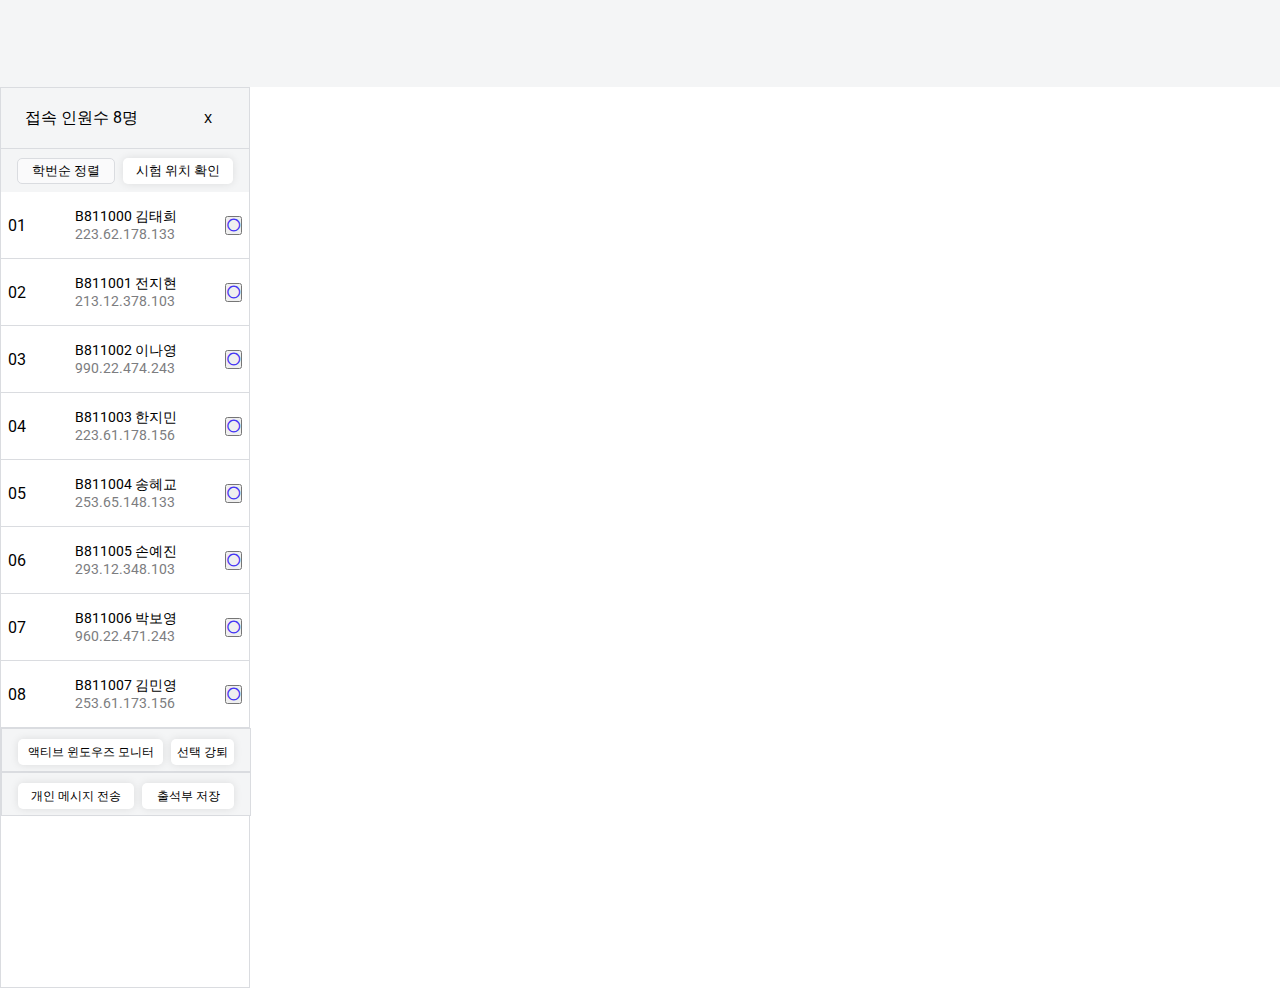
<file: index.html>
<!DOCTYPE html>
<html lang="en">
<head>
  <meta charset="UTF-8">
  <meta http-equiv="X-UA-Compatible" content="IE=edge">
  <meta name="viewport" content="width=device-width, initial-scale=1.0">
  <link href='https://fonts.googleapis.com/css?family=Roboto' rel='stylesheet'>
  <link rel="stylesheet" href="style.css">
  <link
    rel="stylesheet"
    href="https://cdnjs.cloudflare.com/ajax/libs/font-awesome/5.8.2/css/all.min.css"
  />
  <link href="https://cdn.jsdelivr.net/npm/bootstrap@5.0.2/dist/css/bootstrap.min.css" rel="stylesheet" integrity="sha384-EVSTQN3/azprG1Anm3QDgpJLIm9Nao0Yz1ztcQTwFspd3yD65VohhpuuCOmLASjC" crossorigin="anonymous">
  
  <title>Attendence</title>
</head>
<body>
  <header></header>
  <aside class="attendence">
    <section class="tab">
      <div class="numofconnected">
        <span class="numtxt">접속 인원수 8명</span>
        <button class="closebtn">X</button>
      </div>
      <div class="buttons0">
        <button id="stdid">학번순 정렬</button>
        <button id="location">시험 위치 확인</button>
      </div>
    </section>
    <div class="stdlist" style="overflow-x:hidden; overflow-y: scroll;">
      <!---
      <table border="1" width= "100%" height="67px">
        <tr>
          <td rowspan="2" align = "center" >01</td>
          <td>B811000 김태희</td>
          <td rowspan="2" align = "center"><i class="far fa-circle"></i></td>
        </tr>
        <tr>
          <td>223.62.178.133</td>
        </tr>
        <tr>
          <td rowspan="2" align = "center" >02</td>
          <td>B811001 전지현</td>
          <td rowspan="2" align = "center"><i class="far fa-circle"></i></td>
        </tr>
        <tr>
          <td>213.12.378.103</td>
        </tr>
      </table>
      -->
      <ol>
        <li class="student">
          <div>01</div>
          <ul>
            <li class="stdname">B811000 김태희</li>
            <li class="stdadd">223.62.178.133</li>
          </ul>
          <button class="btn"><i class="far fa-circle"></i></button>
        </li>
        <li class="student">
          <div>02</div>
          <ul>
            <li class="stdname">B811001 전지현</li>
            <li class="stdadd">213.12.378.103</li>
          </ul>
          <button class="btn"><i class="far fa-circle"></i></button>
        </li>
        <li class="student">
          <div>03</div>
          <ul>
            <li class="stdname">B811002 이나영</li>
            <li class="stdadd">990.22.474.243</li>
          </ul>
          <button class="btn"><i class="far fa-circle"></i></button>
        </li>
        <li class="student">
          <div>04</div>
          <ul>
            <li class="stdname">B811003 한지민</li>
            <li class="stdadd">223.61.178.156</li>
          </ul>
          <button class="btn"><i class="far fa-circle"></i></button>        
        </li>
        <li class="student">
          <div>05</div>
          <ul>
            <li class="stdname">B811004 송혜교</li>
            <li class="stdadd">253.65.148.133</li>
          </ul>
          <button class="btn"><i class="far fa-circle"></i></button>
        </li>
        <li class="student">
          <div>06</div>
          <ul>
            <li class="stdname">B811005 손예진</li>
            <li class="stdadd">293.12.348.103</li>
          </ul>
          <button class="btn"><i class="far fa-circle"></i></button>        
        </li>
        <li class="student">
          <div>07</div>
          <ul>
            <li class="stdname">B811006 박보영</li>
            <li class="stdadd">960.22.471.243</li>
          </ul>
          <button class="btn"><i class="far fa-circle"></i></button>
        </li>
        <li class="student">
          <div>08</div>
          <ul>
            <li class="stdname">B811007 김민영</li>
            <li class="stdadd">253.61.173.156</li>
          </ul>
          <button class="btn"><i class="far fa-circle"></i></button>
        </li>
      </ol>
    </div>
    <div class="fixed-bottom">
      <section class="buttons">
        <button class="actwin">액티브 윈도우즈 모니터</button>
        <button class="selkck">선택 강퇴</button>
      </section>
      <section class="buttons">
        <button class="primsg">개인 메시지 전송</button>
        <button class="attsav">출석부 저장</button>
      </section>
    </div>
  </aside>
</body>
</html>
</file>
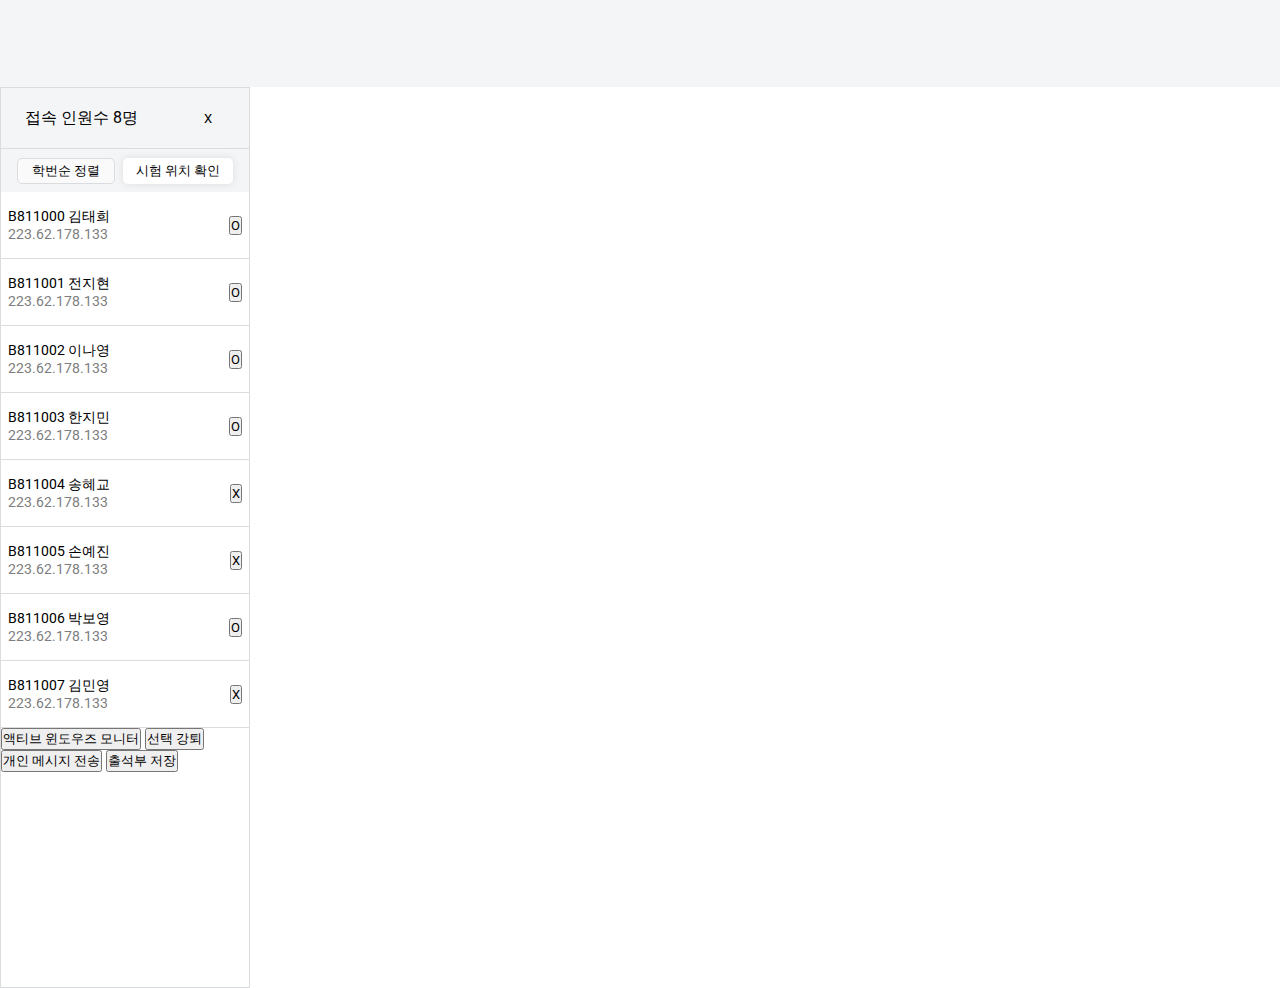
<file: attendence.html>
<!DOCTYPE html>
<html lang="en">
<head>
  <meta charset="UTF-8">
  <meta http-equiv="X-UA-Compatible" content="IE=edge">
  <meta name="viewport" content="width=device-width, initial-scale=1.0">
  <link href="https://fonts.googleapis.com/css2?family=Roboto&display=swap" rel="stylesheet">
  <link rel="stylesheet" href="style.css">
  <title>Attendence</title>
</head>
<body>
  <header></header>
  <aside class="attendence">
    <div class="tab">
      <div class="numofconnected">
        <span class="numtxt">접속 인원수 8명</span>
        <button class="closebtn">X</button>
      </div>
      <div class="buttons0">
        <button id="stdid">학번순 정렬</button>
        <button id="location">시험 위치 확인</button>
      </div>
    </div>
    <ol class="stdlist">
      <li class="student">
        <ul>
          <li class="stdname">B811000 김태희</li>
          <li class="stdadd">223.62.178.133</li>
        </ul>
        <button>O</button>
      </li>
      <li class="student">
        <ul>
          <li class="stdname">B811001 전지현</li>
          <li class="stdadd">223.62.178.133</li>
        </ul>
        <button>O</button>
      </li>
      <li class="student">
        <ul>
          <li class="stdname">B811002 이나영</li>
          <li class="stdadd">223.62.178.133</li>
        </ul>
        <button>O</button>
      </li>
      <li class="student">
        <ul>
          <li class="stdname">B811003 한지민</li>
          <li class="stdadd">223.62.178.133</li>
        </ul>
        <button>O</button>
      </li>
      <li class="student">
        <ul>
          <li class="stdname">B811004 송혜교</li>
          <li class="stdadd">223.62.178.133</li>
        </ul>
        <button>X</button>
      </li>
      <li class="student">
        <ul>
          <li class="stdname">B811005 손예진</li>
          <li class="stdadd">223.62.178.133</li>
        </ul>
        <button>X</button>
      </li>
      <li class="student">
        <ul>
          <li class="stdname">B811006 박보영</li>
          <li class="stdadd">223.62.178.133</li>
        </ul>
        <button>O</button>
      </li>
      <li class="student">
        <ul>
          <li class="stdname">B811007 김민영</li>
          <li class="stdadd">223.62.178.133</li>
        </ul>
        <button>X</button>
      </li>
    </ol>
    <div class="buttons1">
      <button>액티브 윈도우즈 모니터</button>
      <button>선택 강퇴</button>
    </div>
    <div class="buttons2">
      <button>개인 메시지 전송</button>
      <button>출석부 저장</button>
    </div>
  </aside>
</body>
</html>
</file>
<file: style.css>
* {
  padding: 0;
  margin: 0;
  box-sizing: border-box;
  font-family: "Roboto", sans-serif;
}
header {
  width: 1920px;
  height: 87px;
  background: #f4f5f6;
}
aside {
  width: 250px;
  height: 901px;
  background: #ffffff;
  border: 1px solid #dadce0;
}
.tab {
  width: 248px;
  height: 104px;
  background: #f4f5f6;
}
.numofconnected {
  display: flex;
  padding: 13px 24px;
  justify-content: space-between;
  align-items: center;
  border-bottom: 1px solid #dadce0;
}
.numtxt {
  text-align: left;
  font-size: 16px;
  letter-spacing: 0px;
  color: #000000;
}
.closebtn {
  border: none;
  background: none;
  width: 34px;
  height: 34px;
}
.buttons0 {
  display: flex;
  justify-content: space-between;
  margin: 9px 16px;
  font-size: 12px;
}
#stdid {
  width: 98px;
  height: 26px;
  background: #fafafb;
  border: 1px solid #dadce0;
  border-radius: 5px;
}
#location {
  width: 110px;
  height: 26px;
  background: #ffffff;
  box-shadow: 0px 0px 8px #00000019;
  border: #ffffff;
  border-radius: 5px;
}
.stdlist::-webkit-scrollbar {
  width: 17px;
}
.stdlist::-webkit-scrollbar-track {
  background: #f4f5f6;
}
.stdlist::-webkit-scrollbar-button:start:decrement,
::-webkit-scrollbar-button:end:increment {
  width: 17px;
  height: 17px;
  background: #f4f5f6;
}
.stdlist {
  scrollbar-arrow-color: #dadce0;
}
.stdlist > ol,
.stdlist > ol > li > ul {
  padding: 0px;
  margin: 0px;
}
.student > ul {
  list-style: none;
}
.student {
  display: flex;
  justify-content: space-between;
  align-items: center;
  width: 100%;
  height: 67px;
  background: #ffffff;
  border-bottom: 1px solid #dadce0;
  padding: 15px 7px;
}
.stdname {
  text-align: left;
  font-size: 14px;
  letter-spacing: 0px;
  color: #000000;
}
.stdadd {
  text-align: left;
  font-size: 14px;
  letter-spacing: 0px;
  color: #7c7d80;
}
.btn > i {
  color: #4535f3;
}
.buttons {
  width: 250px;
  height: 44px;
  padding: 10px 16px;
  background: #f4f5f6;
  display: flex;
  justify-content: space-between;
  border: 1px solid #dadce0;
}
.buttons > button {
  height: 26px;
  background: #ffffff;
  box-shadow: 0px 0px 8px #0000001a;
  border: #ffffff;
  border-radius: 5px;
  font-size: 12px;
}
.actwin {
  width: 145px;
}
.selkck {
  width: 63px;
}
.primsg {
  width: 116px;
}
.attsav {
  width: 92px;
}
</file>
